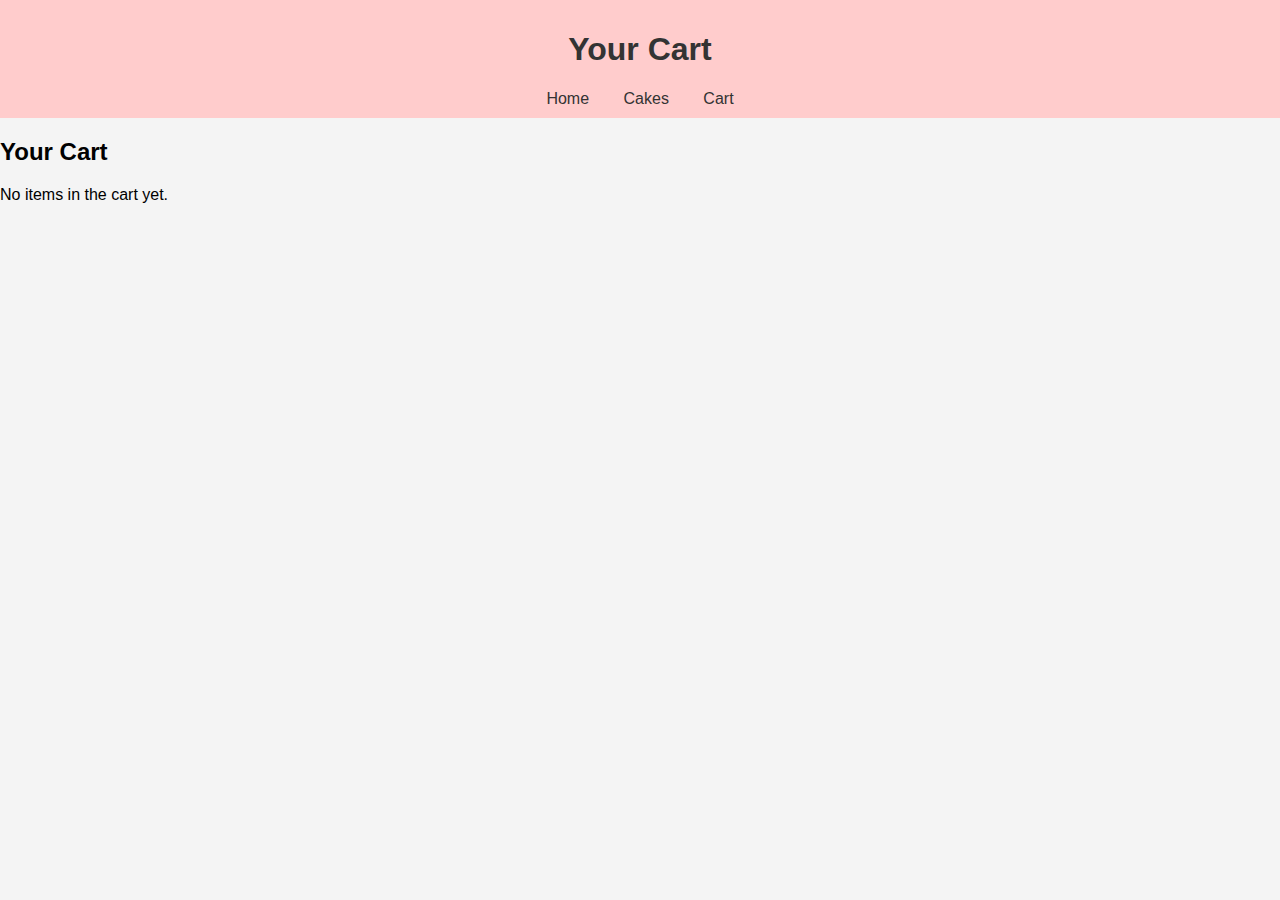
<file: carts.html>
<!DOCTYPE html>
<html lang="en">
<head>
    <meta charset="UTF-8">
    <meta name="viewport" content="width=device-width, initial-scale=1.0">
    <title>Cart - Cake Shop</title>
    <link rel="stylesheet" href="styles.css">
</head>
<body>
    <header>
        <h1>Your Cart</h1>
        <nav>
            <a href="index.html">Home</a>
            <a href="cakes.html">Cakes</a>
            <a href="carts.html">Cart</a>
        </nav>
    </header>

    <section id="cart">
        <h2>Your Cart</h2>
        <div id="cart-items"></div>
    </section>

    <script>
        let cart = JSON.parse(localStorage.getItem('cart')) || [];

        
        function updateCart() {
            const cartItemsDiv = document.getElementById('cart-items');
            cartItemsDiv.innerHTML = ''; 

            if (cart.length === 0) {
                cartItemsDiv.innerHTML = '<p>No items in the cart yet.</p>';
            } else {
                cart.forEach((cake, index) => {
                    const cakeCard = document.createElement('div');
                    cakeCard.className = 'cake-card';

                    cakeCard.innerHTML = `
                        <img src="${cake.image}" alt="${cake.name}">
                        <h3>${cake.name}</h3>
                        <p>$${cake.price}</p>
                        <div class="quantity">
                            <button onclick="changeQuantity(${index}, -1)">-</button>
                            <span class="quantity-count">${cake.quantity}</span>
                            <button onclick="changeQuantity(${index}, 1)">+</button>
                        </div>
                        <p>Total: $${cake.price * cake.quantity}</p>
                        <button onclick="removeFromCart(${index})">Remove</button>
                    `;

                    cartItemsDiv.appendChild(cakeCard);
                });
            }
        }

       
        function changeQuantity(index, delta) {
            cart[index].quantity = Math.max(1, cart[index].quantity + delta); 
            if (cart[index].quantity === 0) {
                cart.splice(index, 1); 
            }

           
            localStorage.setItem('cart', JSON.stringify(cart));
            updateCart();
        }

        
        function removeFromCart(index) {
            cart.splice(index, 1); 

           
            localStorage.setItem('cart', JSON.stringify(cart));
            updateCart();
        }

        
        window.onload = function() {
            updateCart();
        }
    </script>
</body>
</html>
</file>
<file: styles.css>
body {
    font-family: Arial, sans-serif;
    margin: 0;
    padding: 0;
    background-color: #f4f4f4;
}

header {
    background-color: #ffcccc;
    color: #333;
    padding: 10px 20px;
    text-align: center;
}

nav a {
    margin: 0 15px;
    text-decoration: none;
    color: #333;
}

#cakes {
    padding: 20px;
}

.cake-list {
    display: flex;
    flex-wrap: wrap;
    justify-content: space-around;
}

.cake-card {
    background-color: #fff;
    border: 1px solid #ddd;
    border-radius: 10px;
    padding: 15px;
    width: 200px;
    margin: 10px;
    text-align: center;
}

.cake-card img {
    width: 100%;
    border-radius: 10px;
}

footer {
    background-color: #ffcccc;
    color: #333;
    text-align: center;
    padding: 10px 0;
    position: fixed;
    bottom: 0;
    width: 100%;

}
    .cart-item {
        border-bottom: 1px solid #ddd;
        padding: 10px 0;
        display: flex;
        justify-content: space-between;
        align-items: center;
    }
    
    .cart-item button {
        margin: 0 5px;
        padding: 5px 10px;
        background-color: #ffcccc;
        border: none;
        cursor: pointer;
    }
    
.home{
    color: #130a0a;
}
</file>
